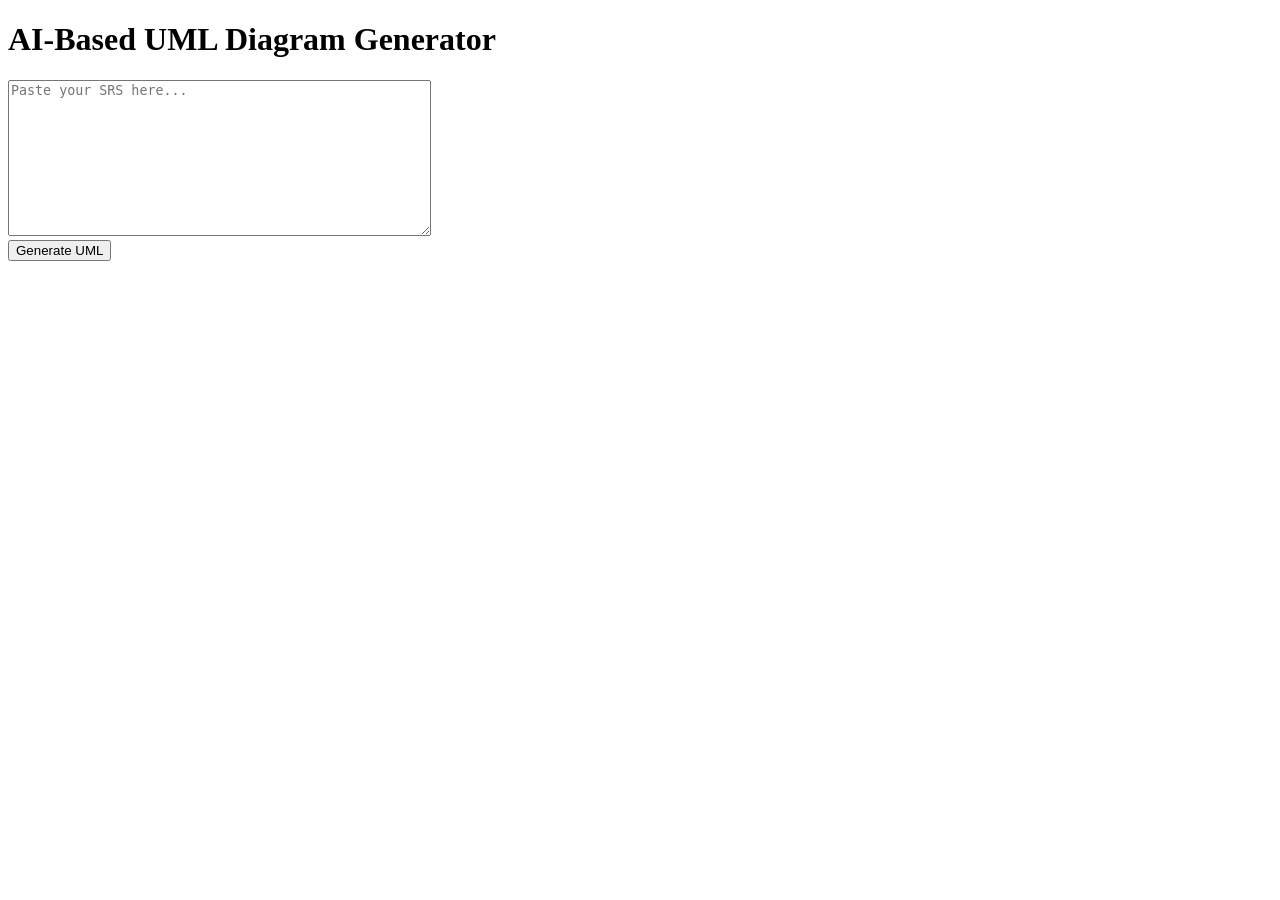
<file: templates/index.html>
<!DOCTYPE html>
<html>
<head>
    <title>AI UML Generator</title>
</head>
<body>
    <h1>AI-Based UML Diagram Generator</h1>
    <form action="/generate" method="post">
        <textarea name="srs_text" rows="10" cols="50"
         placeholder="Paste your SRS here..."></textarea><br>
        <button type="submit">Generate UML</button>
    </form>
</body>
</html>
</file>
